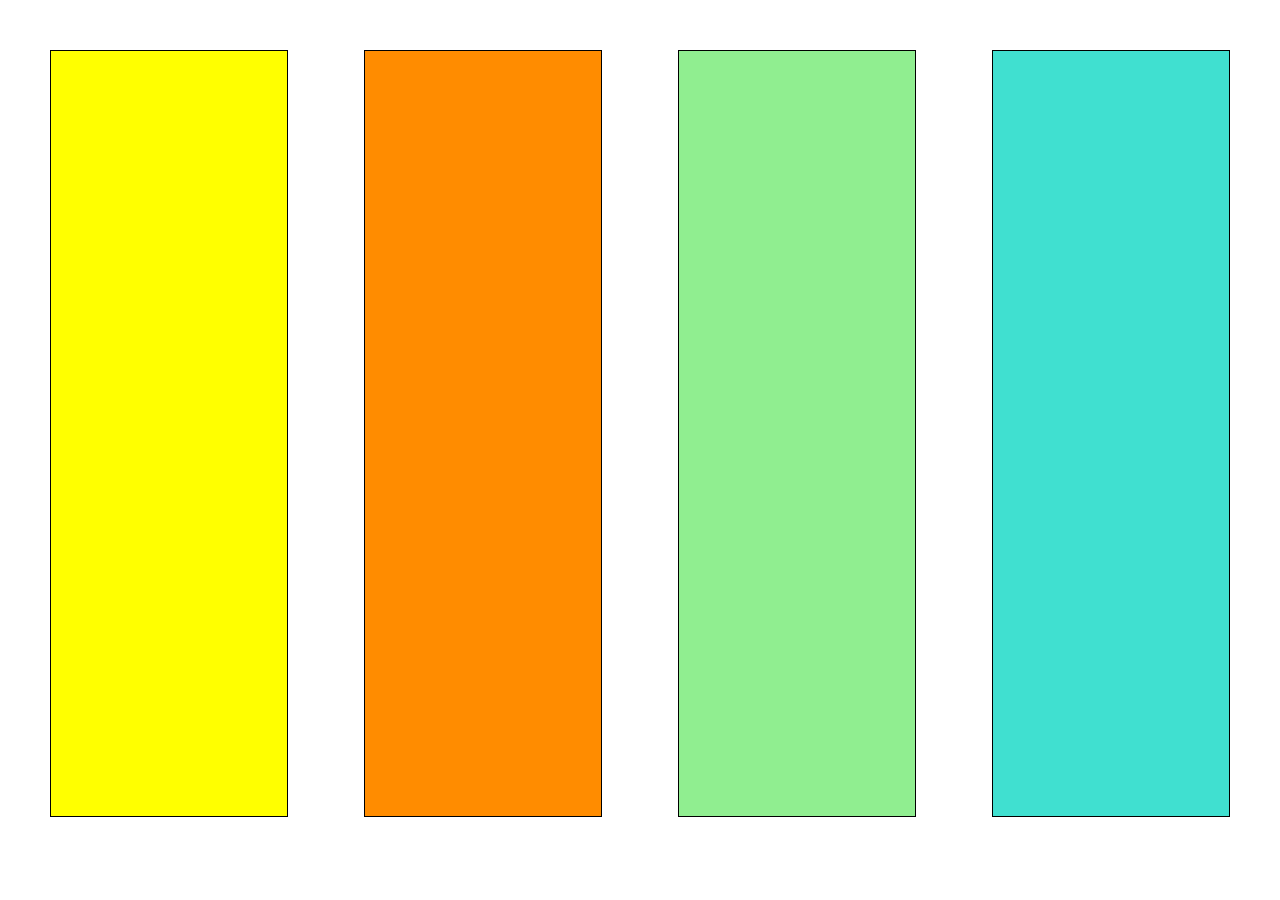
<file: 05_Tugas_CSS/Praktikum 5.1/index.html>
<!DOCTYPE html>
<html lang="en">
<head>
    <meta charset="UTF-8">
    <meta http-equiv="X-UA-Compatible" content="IE=edge">
    <meta name="viewport" content="width=device-width, initial-scale=1.0">
    <link rel="stylesheet" href="style.css">
    <title>Praktikum 5.1</title>
</head>
<body>
    <div id="body-content">
        <div class="box" style="background-color: yellow;"></div>
        <div class="box" style="background-color: darkorange;"></div>
        <div class="box" style="background-color: lightgreen;"></div>
        <div class="box" style="background-color: turquoise;"></div>
    </div>
</body>
</html>
</file>
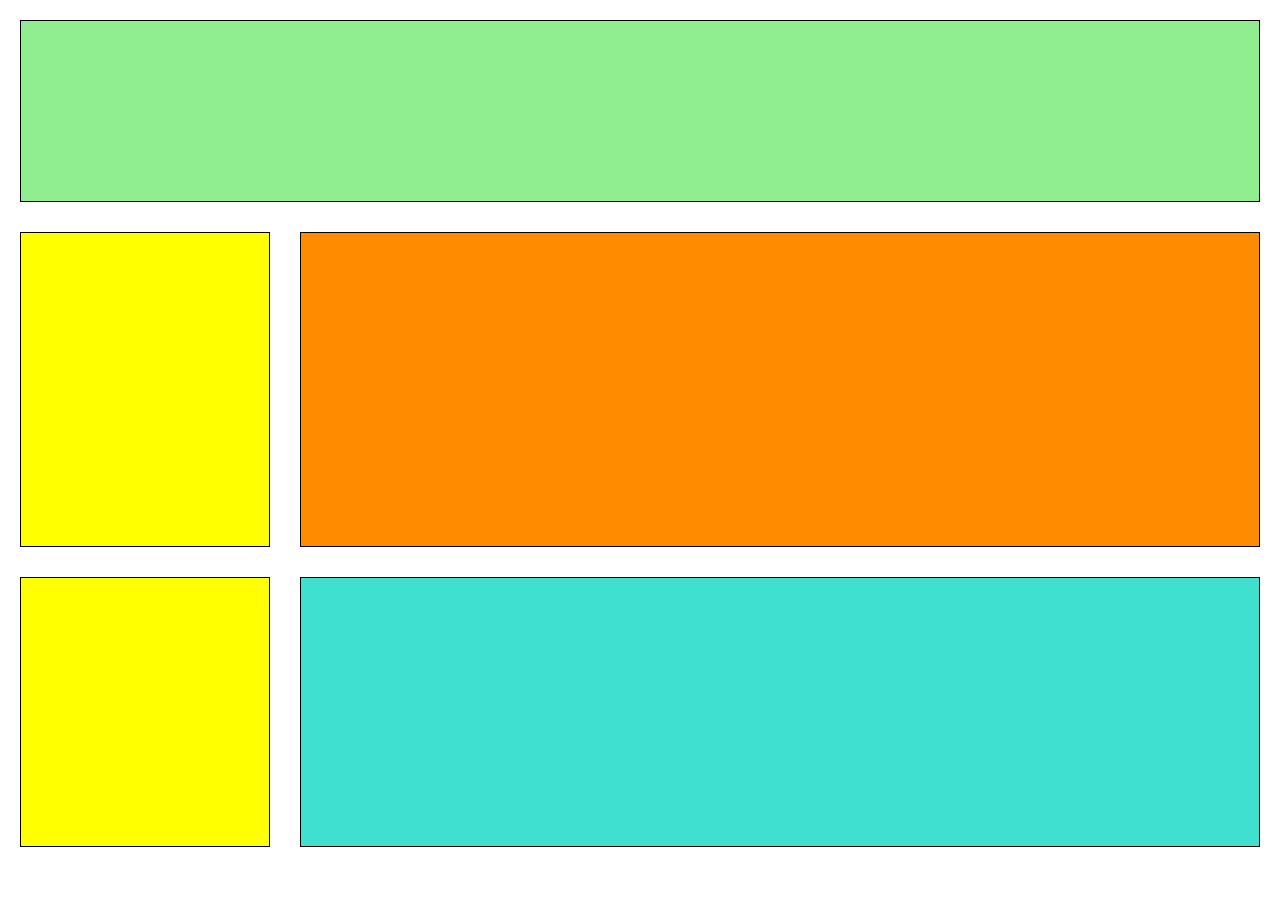
<file: 05_Tugas_CSS/Praktikum 5.2/index.html>
<!DOCTYPE html>
<html lang="en">
<head>
    <meta charset="UTF-8">
    <meta http-equiv="X-UA-Compatible" content="IE=edge">
    <meta name="viewport" content="width=device-width, initial-scale=1.0">
    <link rel="stylesheet" href="style.css">
    <title>Praktikum 5.2</title>
</head>
<body>
    <div id="body-content">
        <div class="box-panjang border margin" style="background-color: lightgreen;"></div>
        <div class="row-1 margin">
            <div class="float box-kecil border" style="background-color: yellow;"></div>
            <div class="float box-besar border" style="background-color: darkorange;"></div>
        </div>
        <div class="row-2 margin">
            <div class="float box-kecil border" style="background-color: yellow;"></div>
            <div class="float box-besar border" style="background-color: turquoise;"></div>
        </div>
    </div>
</body>
</html>
</file>
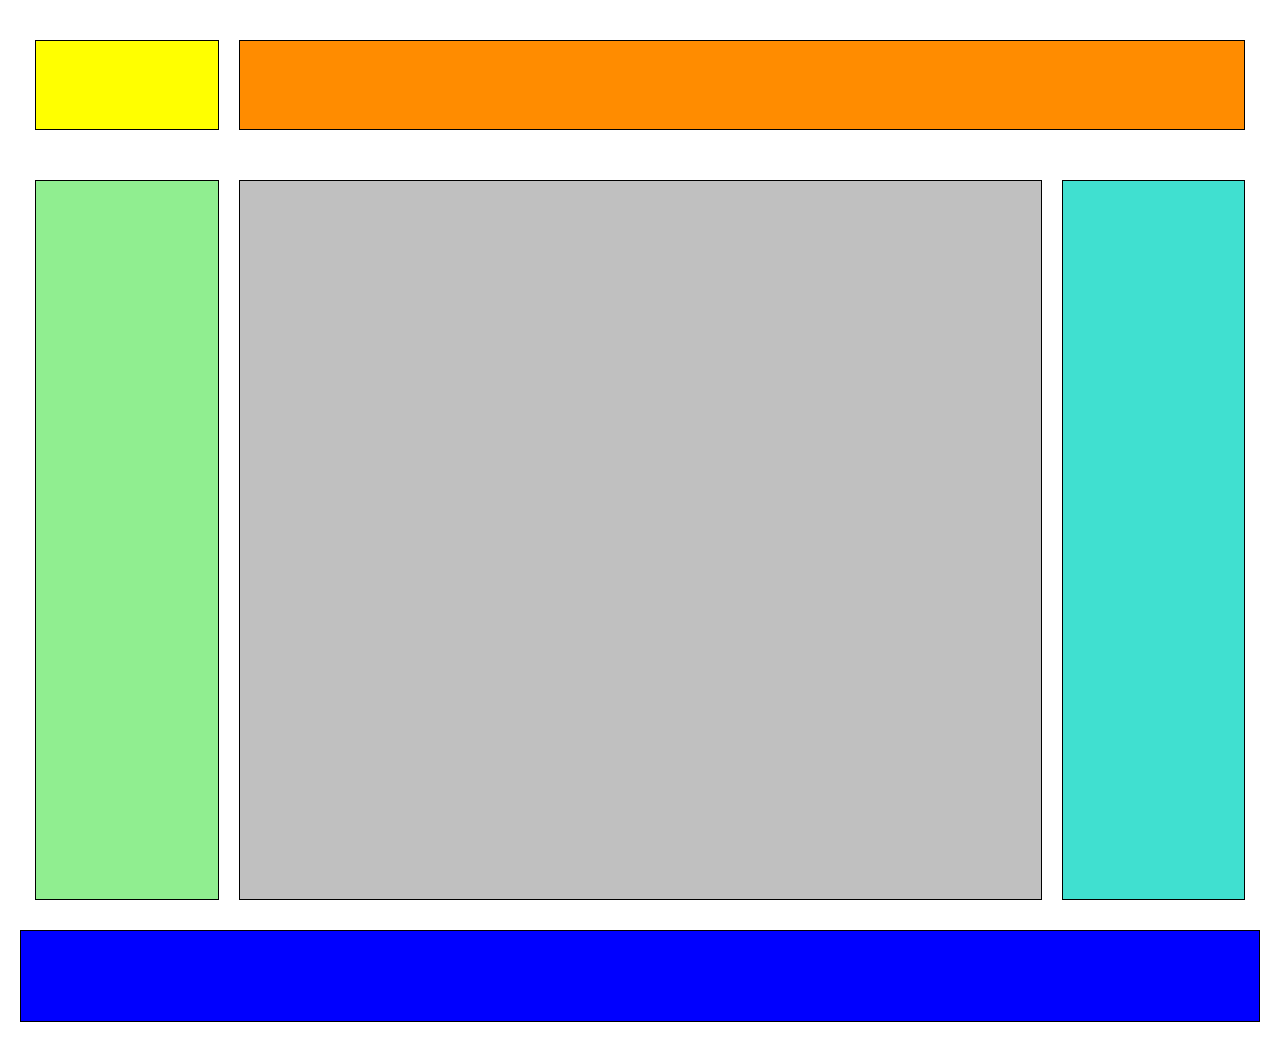
<file: 05_Tugas_CSS/Praktikum 5.3/index.html>
<!DOCTYPE html>
<html lang="en">
<head>
    <meta charset="UTF-8">
    <meta http-equiv="X-UA-Compatible" content="IE=edge">
    <meta name="viewport" content="width=device-width, initial-scale=1.0">
    <link rel="stylesheet" href="style.css">
    <title>Praktikum 5.3</title>
</head>
<body>
    <div id="body-content">
        <div class="row-1 margin">
            <div class="box-kecil border float1" style="background-color: yellow"></div>
            <div class="box-besar1 border float1" style="background-color: darkorange;"></div>
        </div>
        <div class="row-2 margin">
            <div class="box-kecil border float2" style="background-color: lightgreen;"></div>
            <div class="box-besar2 border float2" style="background-color: silver;"></div>
            <div class="box-kecil border float2" style="background-color: turquoise;"></div>
        </div>
        <div class="box-panjang border margin" style="background-color: blue;"></div>
    </div>
</body>
</html>
</file>
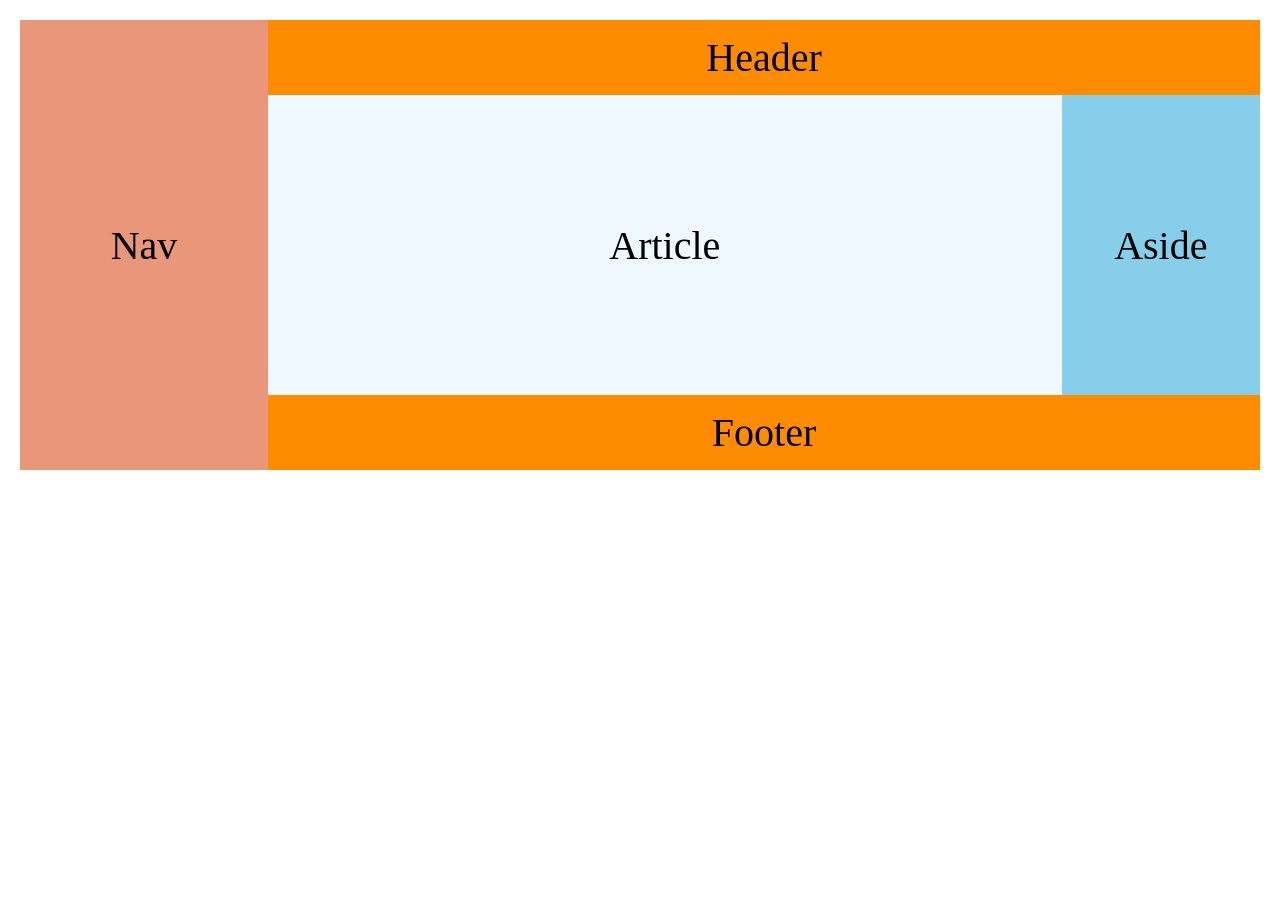
<file: 06_Tugas_Flexbox/Praktikum 6.2/index.html>
<!DOCTYPE html>
<html lang="en">
<head>
    <meta charset="UTF-8">
    <meta http-equiv="X-UA-Compatible" content="IE=edge">
    <meta name="viewport" content="width=device-width, initial-scale=1.0">
    <link rel="stylesheet" href="style.css">
    <title>Praktikum 6.2</title>
</head>
<body>
    <div id="container">
        <div class="nav"><p>Nav</p></div>
        <div class="content">
            <div class="header"><p>Header</p></div>
            <div class="row">
                <div class="article"><p>Article</p></div>
                <div class="aside"><p>Aside</p></div>
            </div>
            <div class="footer"><p>Footer</p></div>
        </div>
    </div>
</body>
</html>
</file>
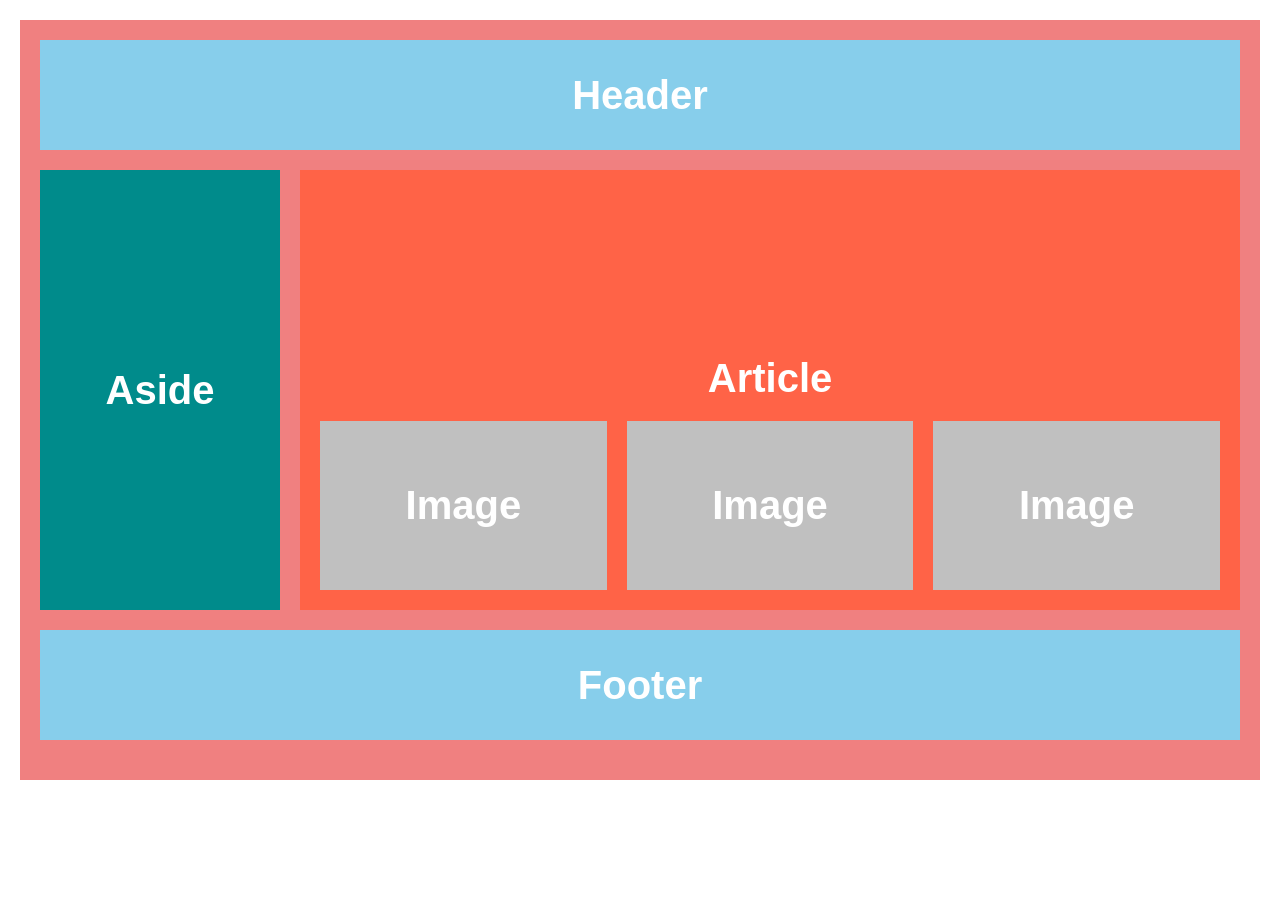
<file: 06_Tugas_Flexbox/Praktikum 6.3/index.html>
<!DOCTYPE html>
<html lang="en">
<head>
    <meta charset="UTF-8">
    <meta http-equiv="X-UA-Compatible" content="IE=edge">
    <meta name="viewport" content="width=device-width, initial-scale=1.0">
    <link rel="stylesheet" href="style.css">
    <title>Praktikum 6.3</title>
</head>
<body>
    <div id="container">
        <div class="margin header"><p>Header</p></div>
        <div class="margin content">
            <div class="aside"><p>Aside</p></div>
            <div class="article">
                <div class="text">
                    <p>Article</p>
                </div>
                <div class="image-content">
                    <div class="image"><p>Image</p></div>
                    <div class="image"><p>Image</p></div>
                    <div class="image"><p>Image</p></div>
                </div>
            </div>
        </div>
        <div class="margin footer"><p>Footer</p></div>
    </div>
</body>
</html>
</file>
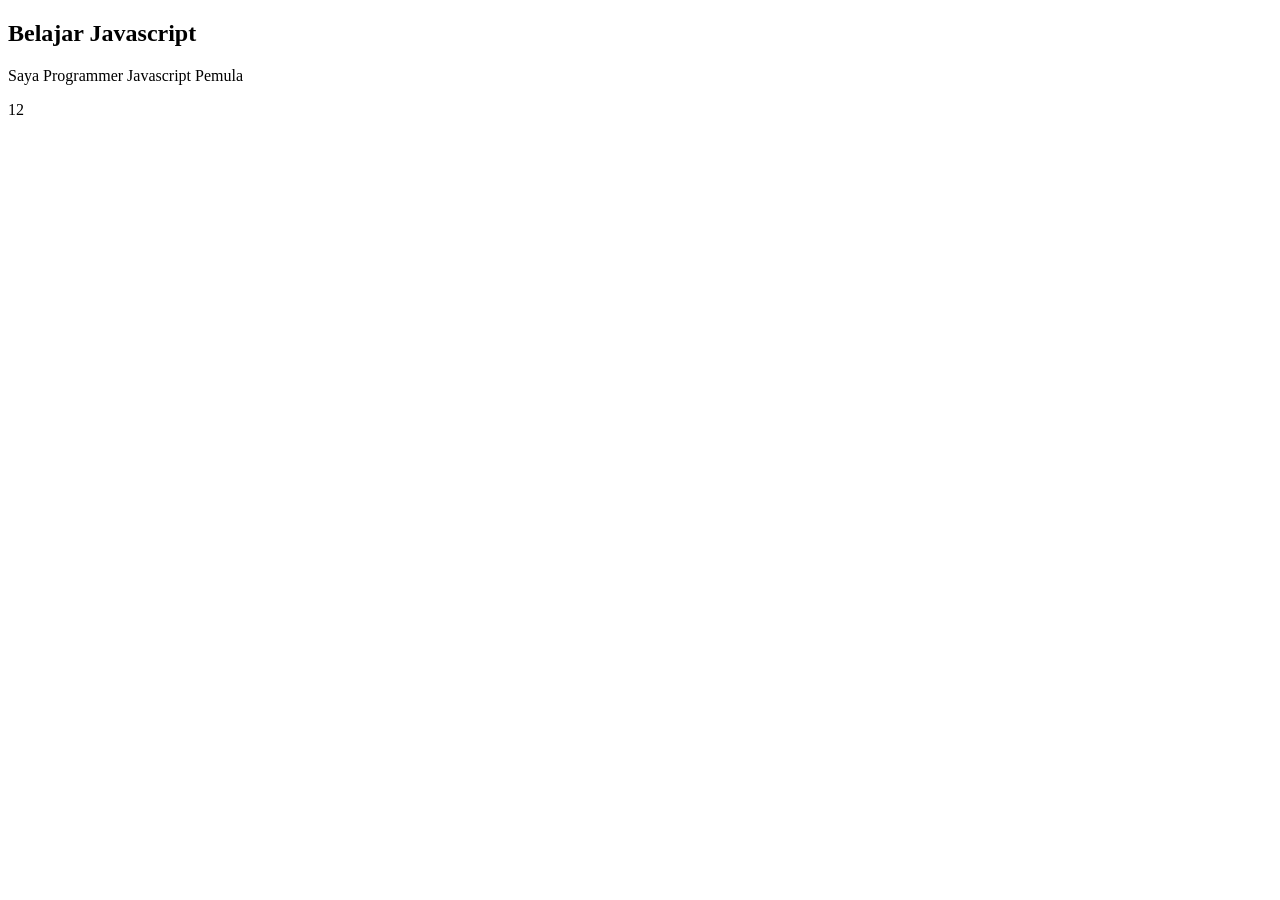
<file: 08_Latihan_Pengantar Javascript/Latihan JS01/index.html>
<!DOCTYPE html>
<html lang="en">
<head>
    <meta charset="UTF-8">
    <meta http-equiv="X-UA-Compatible" content="IE=edge">
    <meta name="viewport" content="width=device-width, initial-scale=1.0">
    <title>Latihan JS01</title>
</head>
<body>
    <h2>Belajar Javascript</h2>
    <p>Saya Programmer Javascript Pemula</p>

    <p id="nf"></p>
    <script>
    document.getElementById("nf").innerHTML = 8 + 4
    </script>
</body>
</html>
</file>
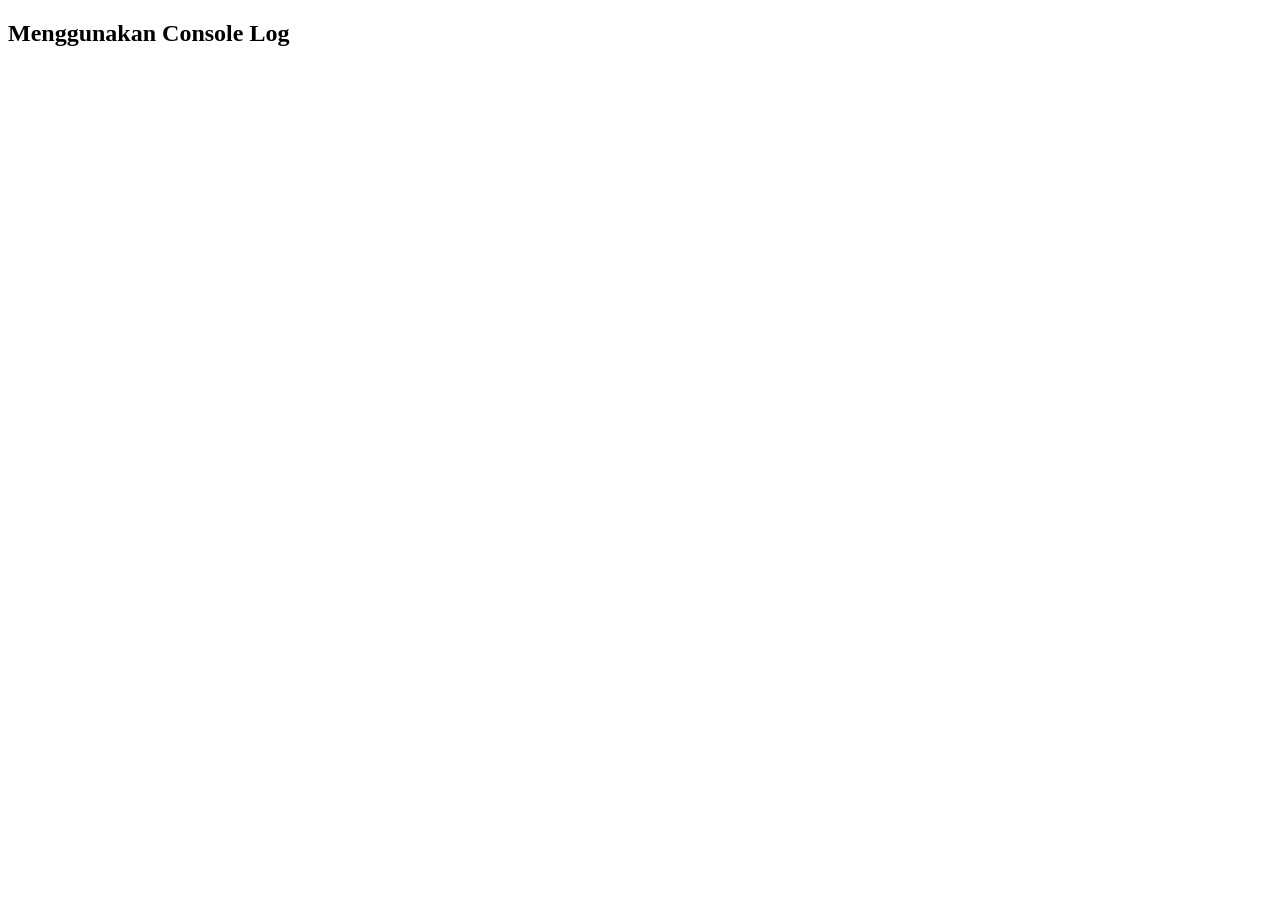
<file: 08_Latihan_Pengantar Javascript/Latihan JS02/index.html>
<!DOCTYPE html>
<html lang="en">
<head>
    <meta charset="UTF-8">
    <meta http-equiv="X-UA-Compatible" content="IE=edge">
    <meta name="viewport" content="width=device-width, initial-scale=1.0">
    <title>Latihan JS02</title>
    <script>
        let nama = "Nurul Fikri"
        let bil1 = 8
        let bil2 = 4
        console.log("Nama Saya : " + nama)
        let bil3 = bil1 * bil2
        console.log(bil1 + " * " + bil2 + " = " + bil3)
    </script>
</head>
<body>
    <h2>Menggunakan Console Log</h2>
</body>
</html>
</file>
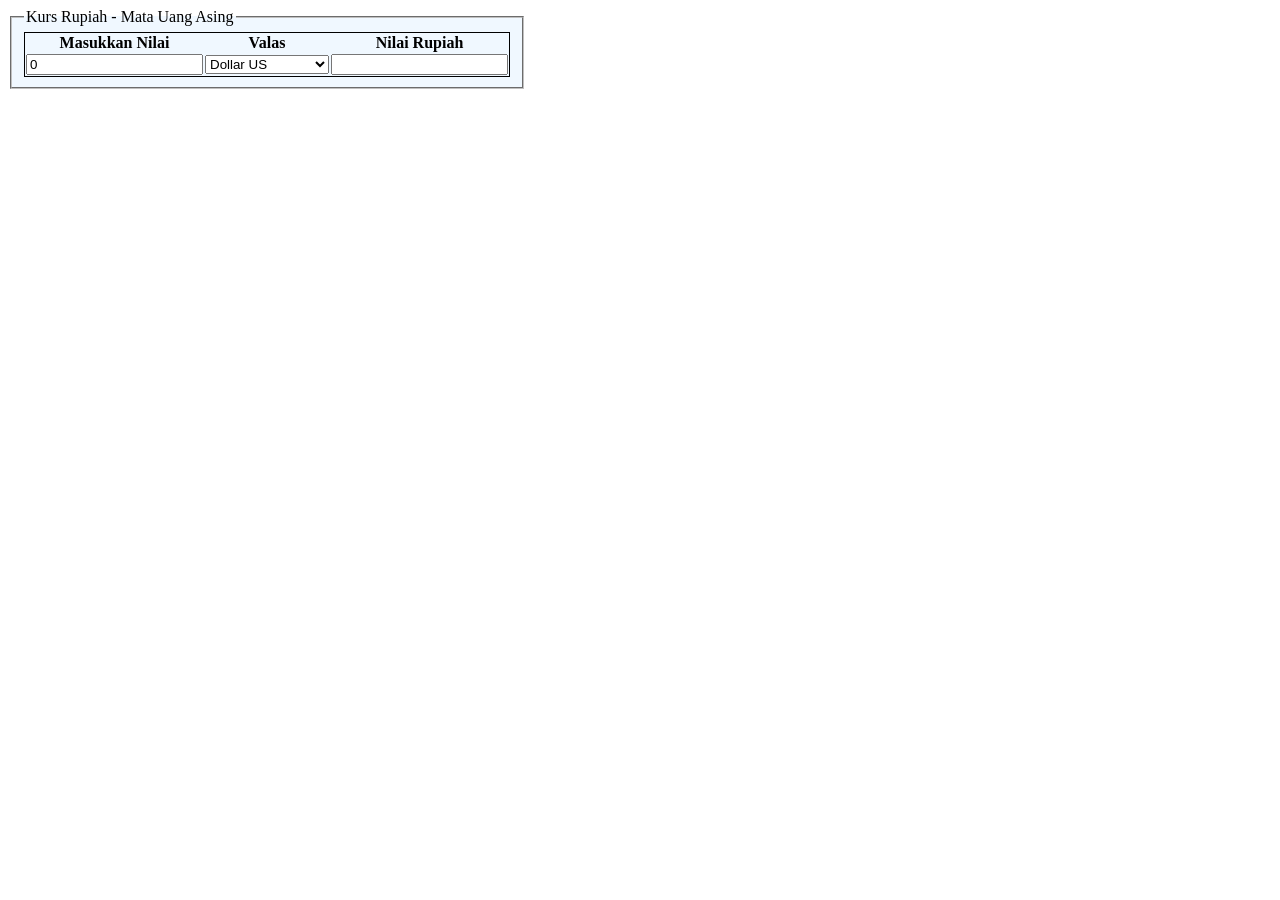
<file: 09_Tugas_Basic JavaScript Programming/Tugas 1/index.html>
<!DOCTYPE html>
<html lang="en">
<head>
    <meta charset="UTF-8">
    <meta http-equiv="X-UA-Compatible" content="IE=edge">
    <meta name="viewport" content="width=device-width, initial-scale=1.0">
    <title>Tugas 1</title>
    <script>
        function kurs() {
            let n = Number(document.getElementById("nilai").value)
            let r = Number(document.getElementById("hasil").value)
            function region() {
                let v = document.getElementById("valas")
                if (v.value == "US") {
                    return 9915 * n
                } else if (v.value == "SNG") {
                    return 13472 * n
                } else if (v.value == "M") {
                    return 874 * n
                } else if (v.value == "JP") {
                    return 120 * n
                } else if (v.value == "EUR") {
                    return 15888 * n
                } else if (v.value == "AS") {
                    return 3592 * n
                }
            }
            document.getElementById("hasil").value=region()
        }
        function reset() {
            n = Number(document.getElementById("nilai").value = 0)
            r = Number(document.getElementById("hasil").value = 0)
        }
    </script>
</head>
<body>
    <fieldset style="background-color: aliceblue; width: fit-content;">
        <legend>Kurs Rupiah - Mata Uang Asing</legend>
        <table style="border: 1px solid black; border-collapse: collapse;">
            <tr>
                <th>Masukkan Nilai</th>
                <th>Valas</th>
                <th>Nilai Rupiah</th>
            </tr>
            <tr>
                <td><input type="number" id="nilai" value="0" onchange="kurs()" min="0"></td>
                <td>
                    <select name="valas" id="valas" onchange="region()" onclick="reset()">
                        <option value="US">Dollar US</option>
                        <option value="SNG">Dollar Singapore</option>
                        <option value="M">Ringgih Malaysia</option>
                        <option value="JP">Yen Jepang</option>
                        <option value="EUR">Euro</option>
                        <option value="AS">Riyal Arab Saudi</option>
                    </select>
                </td>
                <td><input type="number" id="hasil" min="0"></td>
            </tr>
        </table>
    </fieldset>
</body>
</html>
</file>
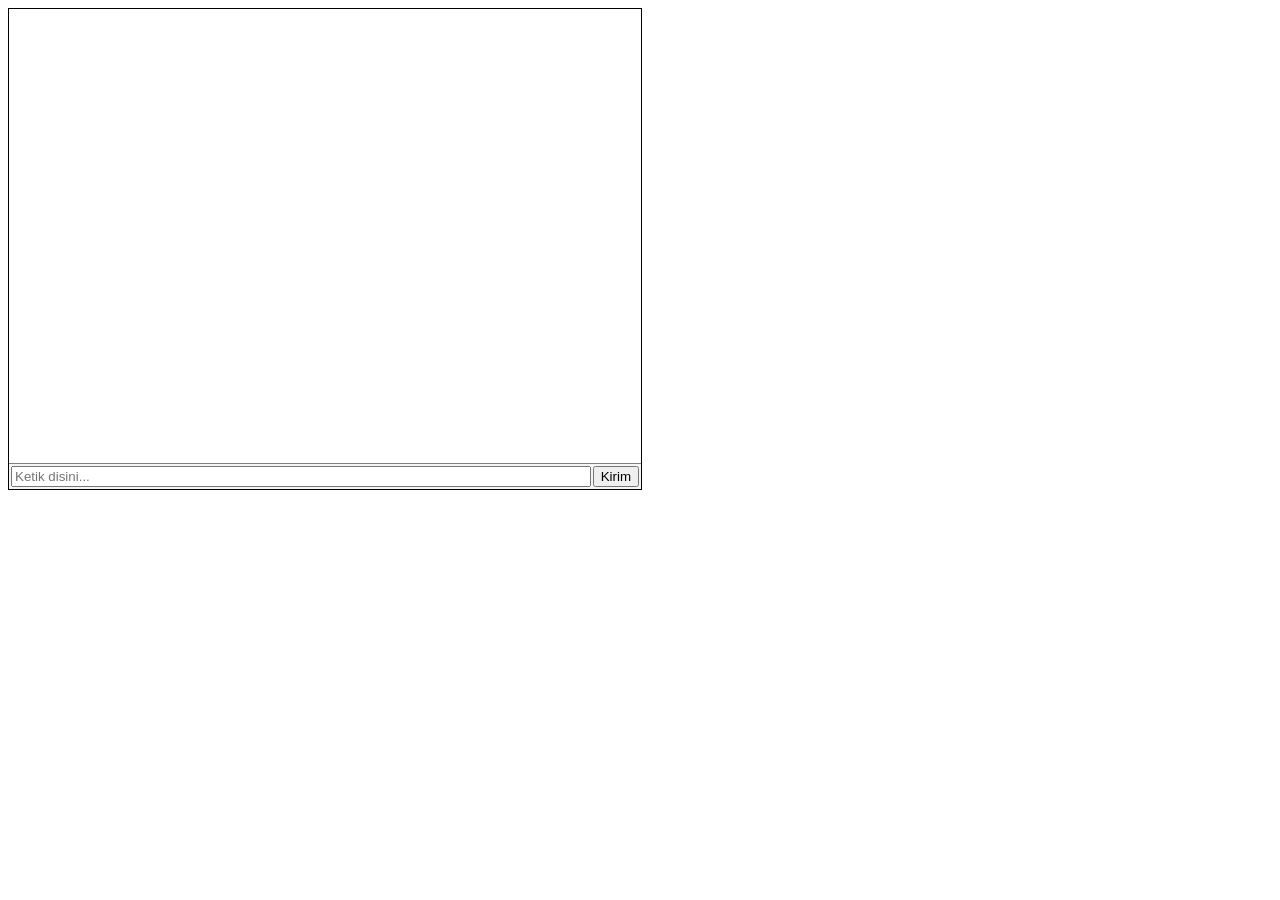
<file: 09_Tugas_Basic JavaScript Programming/Tugas 2/index.html>
<!DOCTYPE html>
<html lang="en">
<head>
    <meta charset="UTF-8">
    <meta http-equiv="X-UA-Compatible" content="IE=edge">
    <meta name="viewport" content="width=device-width, initial-scale=1.0">
    <title>Tugas 2</title>
    <script>
      function message() {
        let m = document.getElementById("pesan")
        const e = document.getElementById("div1")
        const p = document.createElement("p")
        const n = document.createTextNode(m.value)
        p.appendChild(n)
        e.appendChild(p)
        m = document.getElementById("pesan").value=""
      }
    </script>
    <style>
      p {
        margin: 0;
      }
    </style>
</head>
<body>
  <div style="position: relative; border: 1px solid black; min-height: 50vh; max-width: 50%;">
    <div id="div1" style="overflow:auto; height: 50vh; margin-bottom: 30px;">
    </div>
    <div style="position: absolute; width: 100%; bottom: 0; background-color: whitesmoke; border-top: 1px solid grey;">
      <div style="display: flex; padding: 2px;">
        <input type="text" id="pesan" style="width: 100%; margin-right: 2px;" placeholder="Ketik disini..." onchange="message()"><button type="button" id="kirim">Kirim</button>
      </div>
    </div>    
  </div>
</body>
</html>
</file>
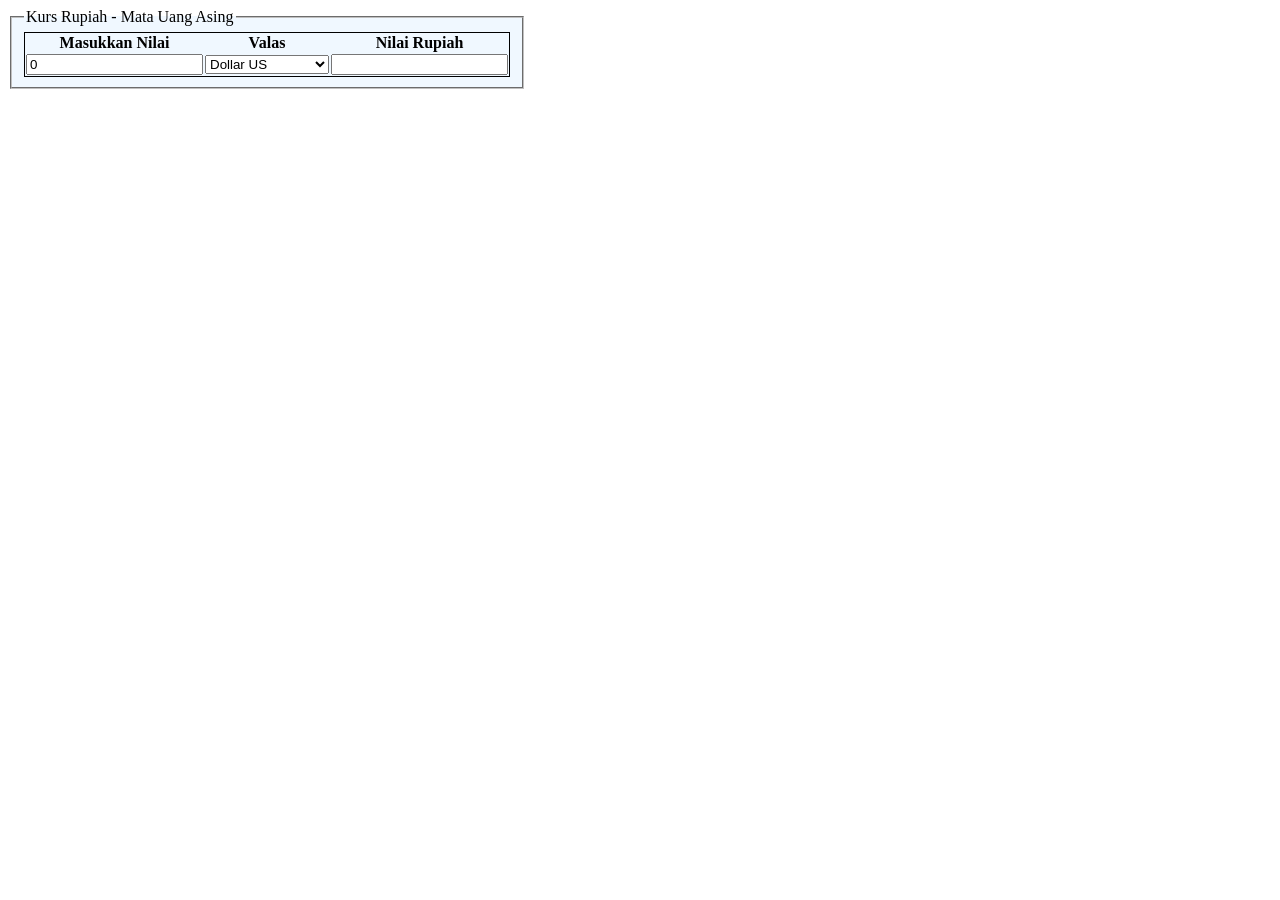
<file: 10_Tugas_Javascript Array dan Object/02_Kurs Rupiah/index.html>
<!DOCTYPE html>
<html lang="en">
<head>
    <meta charset="UTF-8">
    <meta http-equiv="X-UA-Compatible" content="IE=edge">
    <meta name="viewport" content="width=device-width, initial-scale=1.0">
    <title>Kurs Rupiah</title>
    <script>
        function kurs() {
            let n = Number(document.getElementById("nilai").value)
            let r = Number(document.getElementById("hasil").value)
            function region() {
                let v = document.getElementById("valas")
                if (v.value == "US") {
                    return 9915 * n
                } else if (v.value == "SNG") {
                    return 13472 * n
                } else if (v.value == "M") {
                    return 874 * n
                } else if (v.value == "JP") {
                    return 120 * n
                } else if (v.value == "EUR") {
                    return 15888 * n
                } else if (v.value == "AS") {
                    return 3592 * n
                }
            }
            document.getElementById("hasil").value=region()
        }
        function reset() {
            n = Number(document.getElementById("nilai").value = 0)
            r = Number(document.getElementById("hasil").value = 0)
        }
    </script>
</head>
<body>
    <fieldset style="background-color: aliceblue; width: fit-content;">
        <legend>Kurs Rupiah - Mata Uang Asing</legend>
        <table style="border: 1px solid black; border-collapse: collapse;">
            <tr>
                <th>Masukkan Nilai</th>
                <th>Valas</th>
                <th>Nilai Rupiah</th>
            </tr>
            <tr>
                <td><input type="number" id="nilai" value="0" onchange="kurs()" min="0"></td>
                <td>
                    <select name="valas" id="valas" onchange="region()" onclick="reset()">
                        <option value="US">Dollar US</option>
                        <option value="SNG">Dollar Singapore</option>
                        <option value="M">Ringgih Malaysia</option>
                        <option value="JP">Yen Jepang</option>
                        <option value="EUR">Euro</option>
                        <option value="AS">Riyal Arab Saudi</option>
                    </select>
                </td>
                <td><input type="number" id="hasil" min="0"></td>
            </tr>
        </table>
    </fieldset>
</body>
</html>
</file>
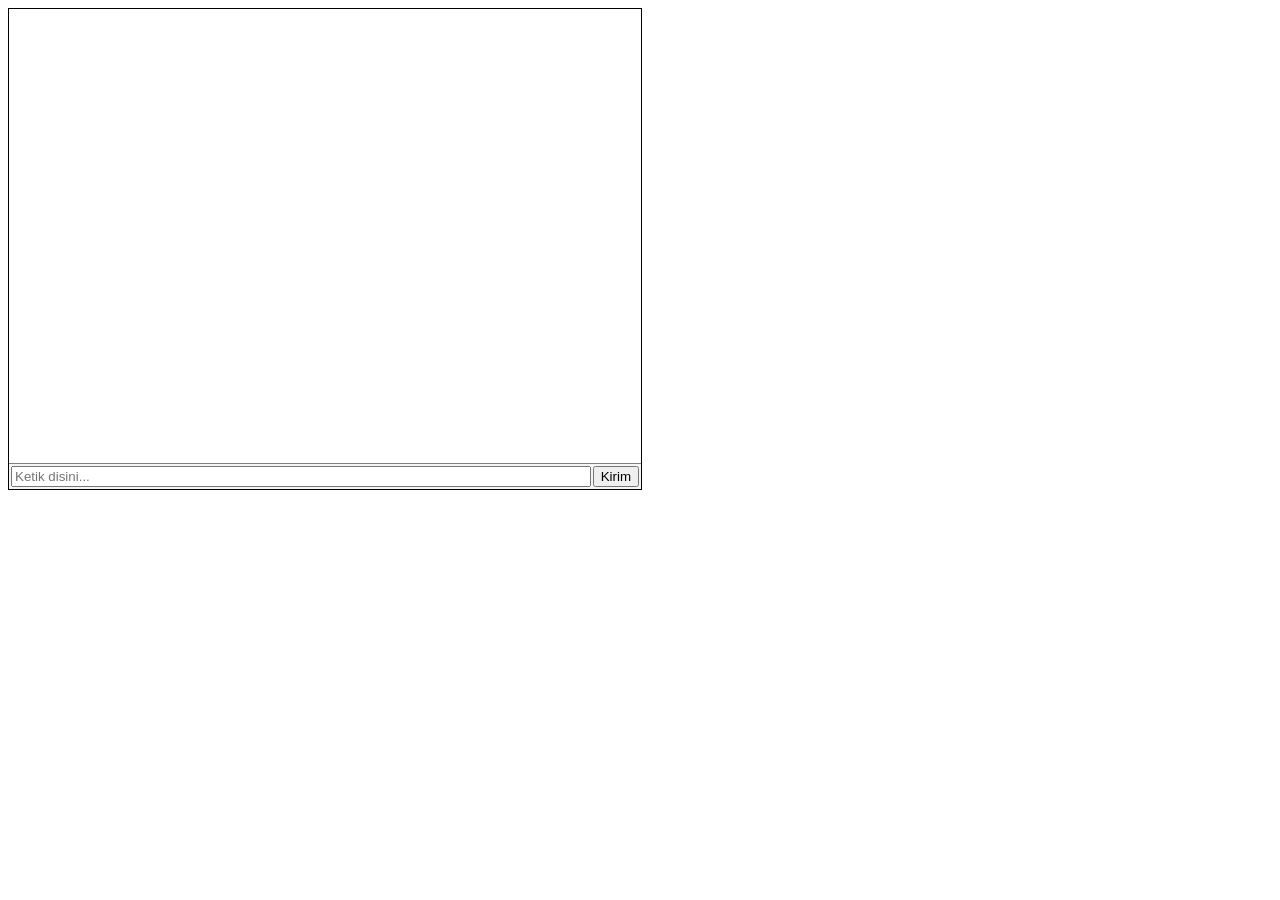
<file: 10_Tugas_Javascript Array dan Object/03_Chat Message/index.html>
<!DOCTYPE html>
<html lang="en">
<head>
    <meta charset="UTF-8">
    <meta http-equiv="X-UA-Compatible" content="IE=edge">
    <meta name="viewport" content="width=device-width, initial-scale=1.0">
    <title>Chat Message</title>
    <script>
      function message() {
        let m = document.getElementById("pesan")
        const e = document.getElementById("div1")
        const p = document.createElement("p")
        const n = document.createTextNode(m.value)
        p.appendChild(n)
        e.appendChild(p)
        m = document.getElementById("pesan").value=""
      }
    </script>
    <style>
      p {
        margin: 0;
      }
    </style>
</head>
<body>
  <div style="position: relative; border: 1px solid black; min-height: 50vh; max-width: 50%;">
    <div id="div1" style="overflow:auto; height: 50vh; margin-bottom: 30px;">
    </div>
    <div style="position: absolute; width: 100%; bottom: 0; background-color: whitesmoke; border-top: 1px solid grey;">
      <div style="display: flex; padding: 2px;">
        <input type="text" id="pesan" style="width: 100%; margin-right: 2px;" placeholder="Ketik disini..." onchange="message()"><button type="button" id="kirim">Kirim</button>
      </div>
    </div>    
  </div>
</body>
</html>
</file>
<file: 05_Tugas_CSS/Praktikum 5.1/style.css>
* {
    margin: 0;
    padding: 0;
}

#body-content {
    display: flex;
    margin: auto;
    padding: 50px;
    align-items: center;
    justify-content: space-between;
}

.box {
    width: 20%;
    height: 85vh;
    border: 1px solid black;
}
</file>
<file: 05_Tugas_CSS/Praktikum 5.2/style.css>
* {
    padding: 0;
    margin: 0;
}

#body-content {
    margin: 20px;
}

.row-1,
.row-2 {
    display: flex;
}

.row-1 {
    height: 35vh;
}

.row-2 {
    height: 30vh;
}

.float {
    float: left;
}

.float:first-child {
    float: left;
    margin-right: 30px;
}

.box-panjang {
    height: 20vh;
}

.border {
    border: 1px solid black;
}

.box-kecil {
    min-width: 20%;
}

.box-besar {
    width: 100%;
}

.margin:not(last-child) {
    margin-bottom: 30px;
}
</file>
<file: 05_Tugas_CSS/Praktikum 5.3/style.css>
* {
  padding: 0;
  margin: 0;
}

#body-content {
  margin: 20px;
}

.row-1,
.row-2 {
  display: flex;
  flex-direction: row;
  padding: 20px 15px 10px;
}

.float1,
.float2 {
  float: left;
}

.row-1 {
  height: 10vh;
}

.row-2 {
  height: 80vh;
}

.box-panjang {
  height: 10vh;
}

.border {
  border: 1px solid black;
}

.box-kecil {
  min-width: 15%;
}

.box-besar1 {
  width: 100%;
  margin-left: 20px;
}

.box-besar2 {
  width: 100%;
  margin: 0 20px;
}

.margin:not(last-child) {
  margin-bottom: 20px;
}
</file>
<file: 06_Tugas_Flexbox/Praktikum 6.2/style.css>
* {
  margin: 0;
  padding: 0;
}

p {
  text-align: center;
  font-size: 2.5em;
  font-weight: 500;
}

.nav,
.header,
.article,
.aside,
.footer {
  display: flex;
  align-items: center;
  justify-content: center;
}

#container {
  display: flex;
  padding: 20px;
  height: 50vh;
}

.nav {
  height: 100%;
  width: 25%;
  background-color: darksalmon;
}

.content {
  display: flex;
  flex-direction: column;
  height: 100%;
  width: 100%;
}

.row {
  display: flex;
}

.header,
.row,
.footer {
  width: 100%;
  height: 100%;
  background-color: darkorange;
}

.header,
.footer {
  height: 25%;
}

.article {
  width: 100%;
  background-color: aliceblue;
}

.aside {
  width: 25%;
  background-color: skyblue;
}
</file>
<file: 06_Tugas_Flexbox/Praktikum 6.3/style.css>
* {
  margin: 0;
  padding: 0;
}

p {
  text-align: center;
  font-size: 2.5em;
  font-weight: 500;
  font-weight: bold;
  font-family: Arial, Helvetica, sans-serif;
  color: white;
}

.header,
.aside,
.article,
.image,
.footer {
  display: flex;
  align-items: center;
  justify-content: center;
}

#container {
  display: flex;
  flex-direction: column;
  margin: 20px;
  padding: 20px;
  height: 80vh;
  background-color: lightcoral;
}

.header,
.content,
.footer {
  width: 100%;
  height: 100%;
}

.header,
.footer {
  height: 25%;
  background-color: skyblue;
}

.content {
  display: flex;
}

.aside {
  background-color: darkcyan;
  min-width: 20%;
}

.article {
  display: flex;
  flex-direction: column;
  width: 100%;
  margin-left: 20px;
  padding: 20px;
  background-color: tomato;
}

.text {
  display: flex;
  width: 100%;
  height: 100%;
  margin-bottom: 20px;
  justify-content: center;
  align-items: flex-end;
}

.image-content {
  display: flex;
  width: 100%;
  height: 80%;
}

.image {
  width: 100%;
  height: 100%;
  background-color: silver;
  margin-right: 20px;
}

.image:last-child {
  margin-right: 0px;
}

.margin:not(last-child) {
  margin-bottom: 20px;
}
</file>
